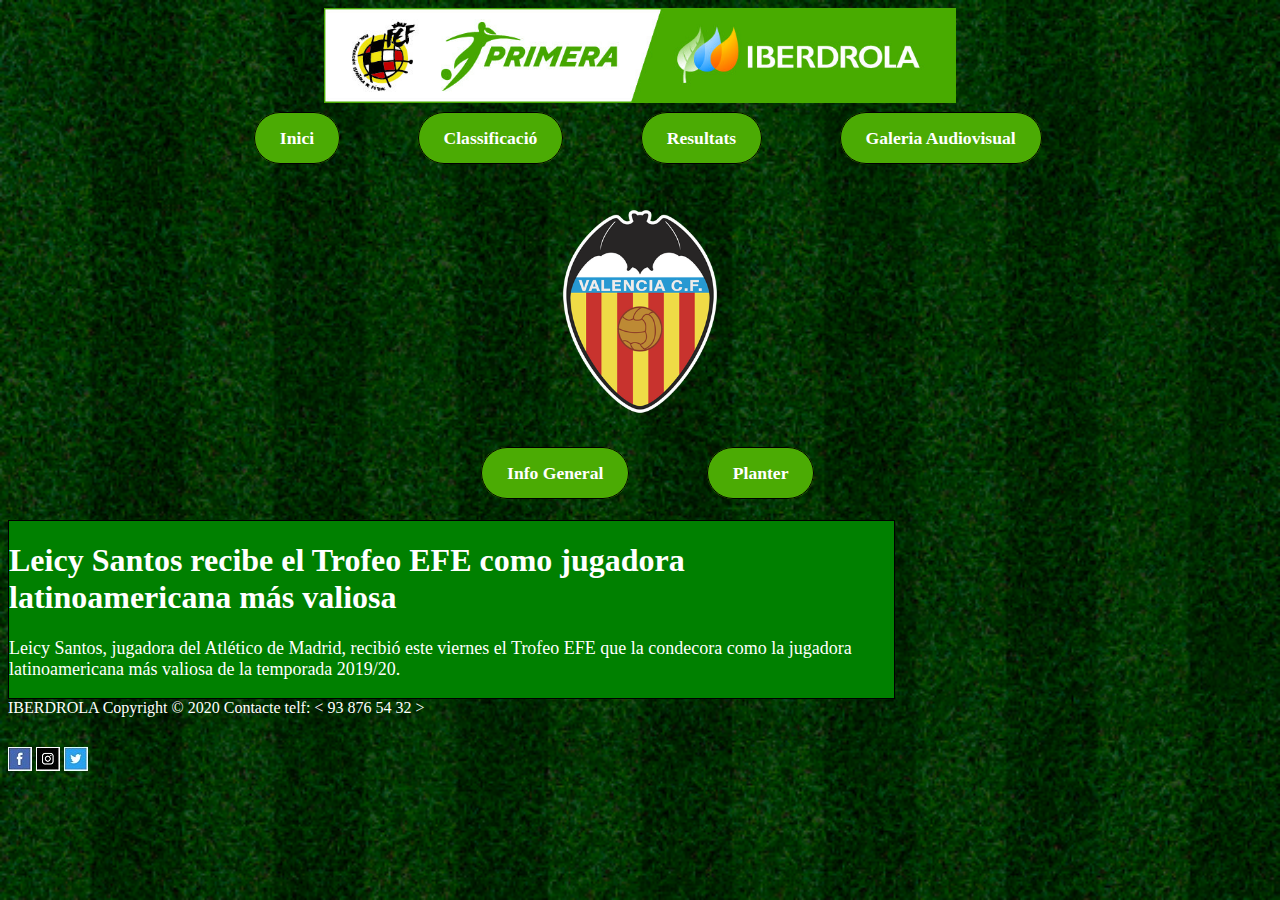
<file: index.html>
<!DOCTYPE html>
<html lang="es">
    <head>
        <meta charset="utf-8">
        <title>PRIMERA IBERDROLA | Primera Iberdrola | La actualitat del futfem</title>
        <meta name="description" content="Pàgina oficial del fútbol femení | Primera Iberdrola">
        <meta name="viewport" content="width=device-width, initial-scale=1">
        <meta name="keywords" content="liga, iberdrola, feminas, femenino, futfem">
        <link rel="stylesheet" href="./webfutbolfem/css/estils.css">
    </head>
    <body>
        <header> 
            <img id="logo_iberdrola" src="./webfutbolfem/img/primera_iberdrola.jpg" alt="logo_iberdrola"> 
            <nav>
                <ul>
                    <li>
                        <a href="index.html"> Inici</a>
                     </li>
                     <li>
                         <a href="webfutbolfem/web/classif.html"> Classificació</a>
                     </li>
                     <li>
                         <a href="webfutbolfem/web/resultats.html"> Resultats</a>
                     </li>
                     <li>
                         <a href="webfutbolfem/web/galeria.html"> Galeria Audiovisual</a>
                     </li>
                </ul>
            </nav>
        </header>
        <main>
            <div>
                <img id="logo_valencia" src="./webfutbolfem/img/valencia.png" alt="logo_valencia">
            </div>
            <article>
                <nav>
                    <ul>
                        <li>
                            <a href="./webfutbolfem/web/infogeneral.html"> Info General</a>
                        </li>
                        <li>
                            <a href="./webfutbolfem/web/planter.html"> Planter</a>
                        </li>
                    </ul>
                </nav>
            </article>
            <div id="noticias">
                <h1>Leicy Santos recibe el Trofeo EFE como jugadora latinoamericana más valiosa</h1>
                <p>Leicy Santos, jugadora del Atlético de Madrid, recibió este viernes el Trofeo EFE que la condecora como la jugadora latinoamericana más valiosa de la temporada 2019/20.</p>
            </div>
            </main>              
        <footer>
            <span>IBERDROLA Copyright &copy; 2020</span>
            <span>Contacte telf: &lt; 93 876 54 32 &gt;</span>
            <div id="div_redes_sociales">
                <br><a class="redes_sociales" href="https://www.facebook.com/Primeraiberdrola/"><img src="./webfutbolfem/img/facebook.jpg" alt="facebook" /></a>
                <a class="redes_sociales" href="https://www.instagram.com/primeraiberdrola/"><img src="./webfutbolfem/img/instagram.jpg" alt="instagram" /></a>
                <a class="redes_sociales" href="https://twitter.com/PrimerIberdrola/"><img src="./webfutbolfem/img/twitter.jpg" alt="twitter" /></a>           
            </div>
        </footer>
    </body>
</html>
</file>
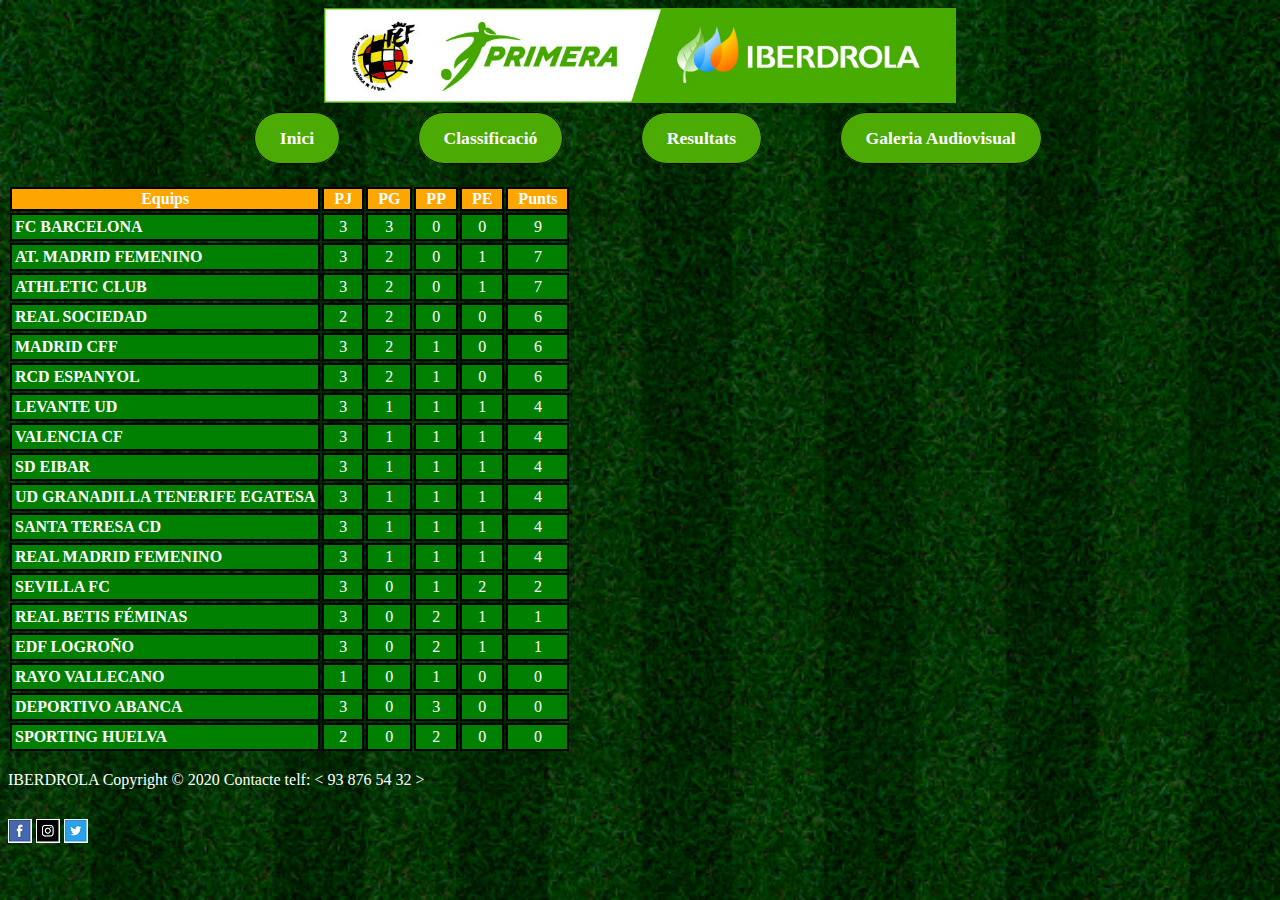
<file: webfutbolfem/web/classif.html>
<!DOCTYPE html>
<html lang="es">
    <head>
        <meta charset="utf-8">
        <title>CLASSIFICACIÓ | Primera Iberdrola</title>
        <meta name="description" content="Classificació de la Primera Iberdrola">
        <meta name="viewport" content="width=device-width, initial-scale=1">
        <meta name="keywords" content="liga, iberdrola, feminas, femenino, futfem, classificacio">
        <link rel="stylesheet" href="../css/estils.css">
    </head>
    <body>
        <header> 
          <img id="logo_iberdrola" src="../img/primera_iberdrola.jpg" alt="logo_iberdrola"> 
            <nav>
                <ul>
                    <li>
                        <a href="../../index.html"> Inici</a>
                     </li>
                     <li>
                         <a href="./classif.html"> Classificació</a>
                     </li>
                     <li>
                         <a href="./resultats.html"> Resultats</a>
                     </li>
                     <li>
                         <a href="./galeria.html"> Galeria Audiovisual</a>
                     </li>
                </ul>
            </nav>
        </header>
        <main>
            <table>
                <thead>
                  <tr>
                    <th>Equips</th>
                    <th>PJ</th>
                    <th>PG</th>
                    <th>PP</th>
                    <th>PE</th>
                    <th>Punts</th>
                  </tr>
                </thead>
                <tbody>
                  <tr>
                    <th>FC BARCELONA</th>
                    <td>3</td>
                    <td>3</td>
                    <td>0</td>
                    <td>0</td>
                    <td>9</td>
                  </tr>
                  <tr>
                    <th>AT. MADRID FEMENINO</th>
                    <td>3</td>
                    <td>2</td>
                    <td>0</td>
                    <td>1</td>
                    <td>7</td>
                  </tr>
                  <tr>
                    <th>ATHLETIC CLUB</th>
                    <td>3</td>
                    <td>2</td>
                    <td>0</td>
                    <td>1</td>
                    <td>7</td>
                  </tr>
                  <tr>
                    <th>REAL SOCIEDAD</th>
                    <td>2</td>
                    <td>2</td>
                    <td>0</td>
                    <td>0</td>
                    <td>6</td>
                  </tr>
                  <tr>
                    <th>MADRID CFF</th>
                    <td>3</td>
                    <td>2</td>
                    <td>1</td>
                    <td>0</td>
                    <td>6</td>
                  </tr>
                  <tr>
                    <th>RCD ESPANYOL</th>
                    <td>3</td>
                    <td>2</td>
                    <td>1</td>
                    <td>0</td>
                    <td>6</td>
                  </tr>
                  <tr>
                    <th>LEVANTE UD</th>
                    <td>3</td>
                    <td>1</td>
                    <td>1</td>
                    <td>1</td>
                    <td>4</td>
                  </tr>
                  <tr>
                    <th>VALENCIA CF</th>
                    <td>3</td>
                    <td>1</td>
                    <td>1</td>
                    <td>1</td>
                    <td>4</td>
                  </tr>
                  <tr>
                    <th>SD EIBAR</th>
                    <td>3</td>
                    <td>1</td>
                    <td>1</td>
                    <td>1</td>
                    <td>4</td>
                  </tr>
                  <tr>
                    <th>UD GRANADILLA TENERIFE EGATESA</th>
                    <td>3</td>
                    <td>1</td>
                    <td>1</td>
                    <td>1</td>
                    <td>4</td>
                  </tr>
                  <tr>
                    <th>SANTA TERESA CD</th>
                    <td>3</td>
                    <td>1</td>
                    <td>1</td>
                    <td>1</td>
                    <td>4</td>
                  </tr>
                  <tr>
                    <th>REAL MADRID FEMENINO</th>
                    <td>3</td>
                    <td>1</td>
                    <td>1</td>
                    <td>1</td>
                    <td>4</td>
                  </tr>
                  <tr>
                    <th>SEVILLA FC</th>
                    <td>3</td>
                    <td>0</td>
                    <td>1</td>
                    <td>2</td>
                    <td>2</td>
                  </tr>
                  <tr>
                    <th>REAL BETIS FÉMINAS</th>
                    <td>3</td>
                    <td>0</td>
                    <td>2</td>
                    <td>1</td>
                    <td>1</td>
                  </tr>
                  <tr>
                    <th>EDF LOGROÑO</th>
                    <td>3</td>
                    <td>0</td>
                    <td>2</td>
                    <td>1</td>
                    <td>1</td>
                  </tr>
                  <tr>
                    <th>RAYO VALLECANO</th>
                    <td>1</td>
                    <td>0</td>
                    <td>1</td>
                    <td>0</td>
                    <td>0</td>
                  </tr>
                  <tr>
                    <th>DEPORTIVO ABANCA</th>
                    <td>3</td>
                    <td>0</td>
                    <td>3</td>
                    <td>0</td>
                    <td>0</td>
                  </tr>
                  <tr>
                    <th>SPORTING HUELVA</th>
                    <td>2</td>
                    <td>0</td>
                    <td>2</td>
                    <td>0</td>
                    <td>0</td>
                  </tr>
                </tbody>
                </table>
        </main>
    <footer>
        <br><span>IBERDROLA Copyright &copy; 2020</span>
        <span>Contacte telf: &lt; 93 876 54 32 &gt;</span>
        <div id="div_redes_sociales">
          <br><a class="redes_sociales" href="https://www.facebook.com/Primeraiberdrola/"><img src="../img/facebook.jpg" alt="facebook" /></a>
          <a class="redes_sociales" href="https://www.instagram.com/primeraiberdrola/"><img src="../img/instagram.jpg" alt="instagram" /></a>
          <a class="redes_sociales" href="https://twitter.com/PrimerIberdrola/"><img src="../img/twitter.jpg" alt="twitter" /></a>           
      </div>
    </footer>
</body>
</html>
</file>
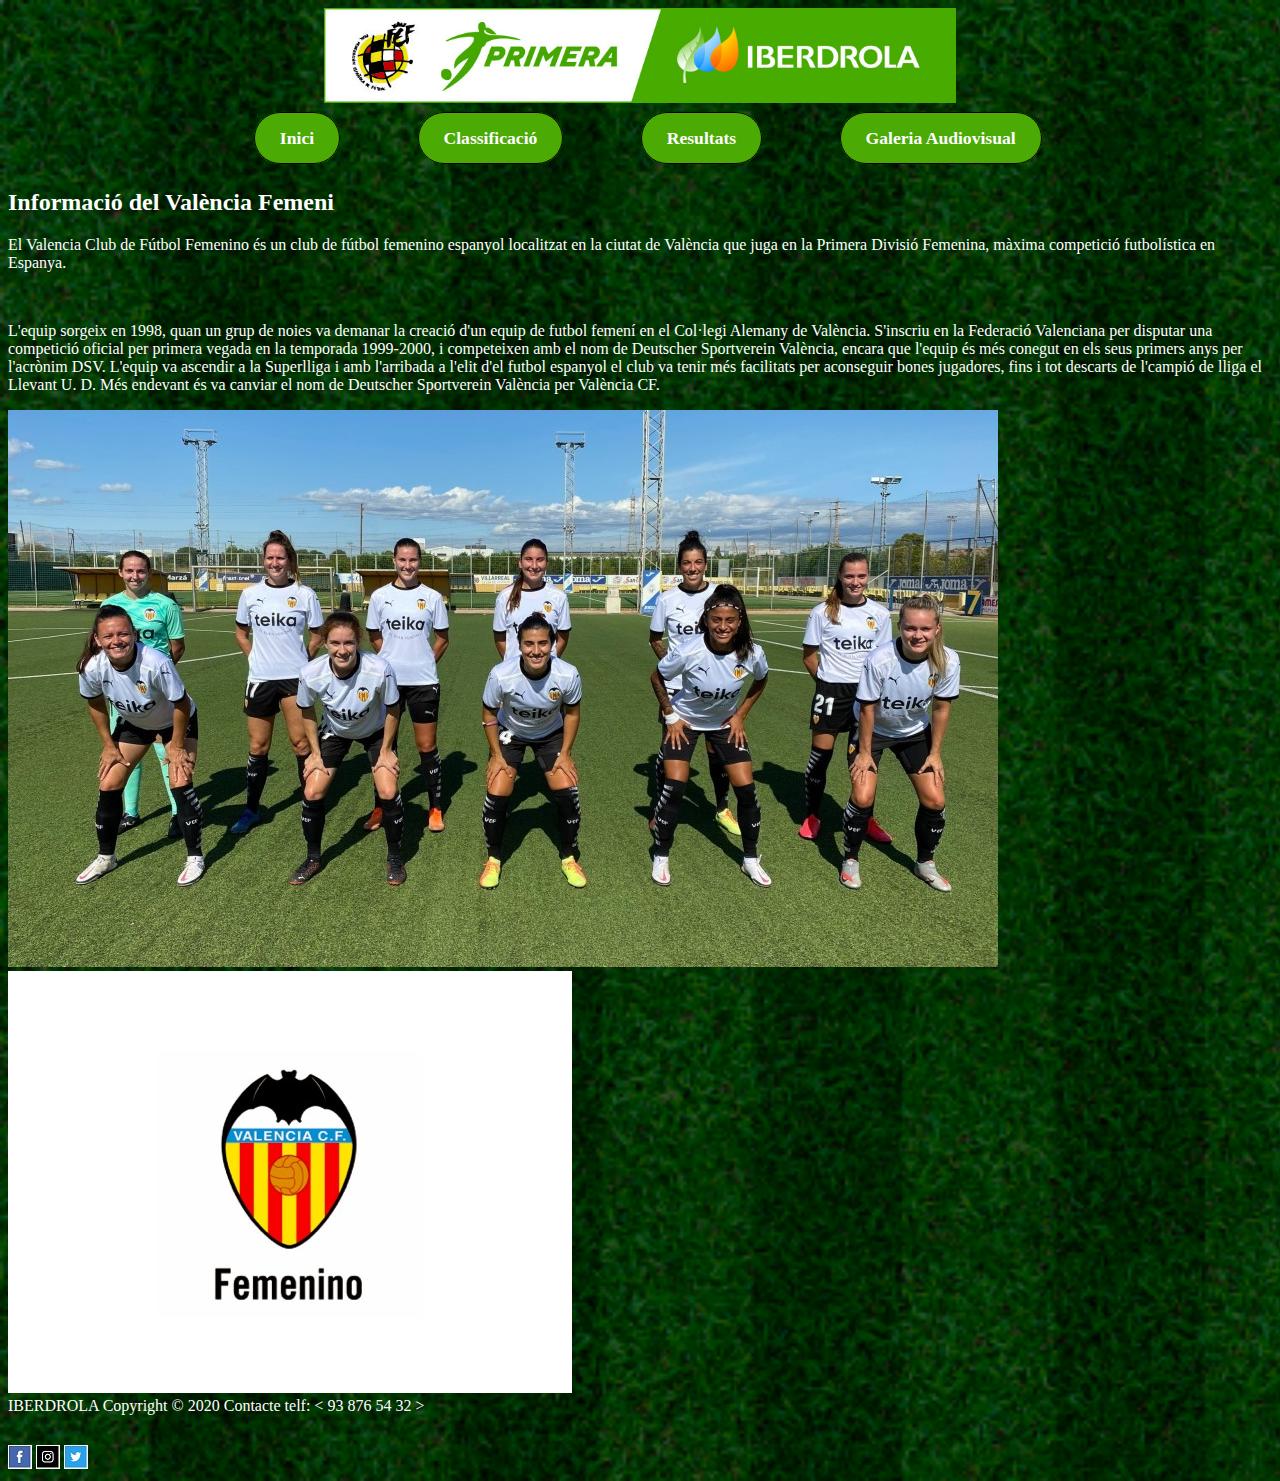
<file: webfutbolfem/web/infogeneral.html>
<!DOCTYPE html>
<html lang="es">
    <head>
        <meta charset="utf-8">
        <title>INFORMACIÓ | Primera Iberdrola</title>
        <meta name="description" content="Informació del Valencia CF">
        <meta name="viewport" content="width=device-width, initial-scale=1">
        <meta name="keywords" content="liga, iberdrola, feminas, femenino, futfem, informacio">
        <link rel="stylesheet" href="../css/estils.css">
    </head>
    <body>
        <header> 
            <img id="logo_iberdrola" src="../img/primera_iberdrola.jpg" alt="logo_iberdrola">  
            <nav>
                <ul>
                    <li>
                        <a href="../../index.html"> Inici</a>
                     </li>
                     <li>
                         <a href="./classif.html"> Classificació</a>
                     </li>
                     <li>
                         <a href="./resultats.html"> Resultats</a>
                     </li>
                     <li>
                         <a href="./galeria.html"> Galeria Audiovisual</a>
                     </li>
                </ul>
            </nav>
        </header>
       <article>
        <h2>Informació del València Femeni</h2>
       <p>El Valencia Club de Fútbol Femenino és un club de fútbol femenino espanyol localitzat en la ciutat de València que juga en la Primera Divisió Femenina, màxima competició futbolística en Espanya. </p>
       <br><p>L'equip sorgeix en 1998, quan un grup de noies va demanar la creació d'un equip de futbol femení en el Col·legi Alemany de València. S'inscriu en la Federació Valenciana per disputar una competició oficial per primera vegada en la temporada 1999-2000, i competeixen amb el nom de Deutscher Sportverein València, encara que l'equip és més conegut en els seus primers anys per l'acrònim DSV. L'equip va ascendir a la Superlliga i amb l'arribada a l'elit d'el futbol espanyol el club va tenir més facilitats per aconseguir bones jugadores, fins i tot descarts de l'campió de lliga el Llevant U. D. Més endevant és va canviar el nom de Deutscher Sportverein València per València CF. </p>
       <img src="../img/valencia_jugadores.jpg" alt="valencia_jugadores"> 
       <img src="../img/valencia_femenino.jpg" alt="valencia_femino">
    </article>
        <footer>
            <span>IBERDROLA Copyright &copy; 2020</span>
            <span>Contacte telf: &lt; 93 876 54 32 &gt;</span>
            <div id="div_redes_sociales">
                <br><a class="redes_sociales" href="https://www.facebook.com/Primeraiberdrola/"><img src="../img/facebook.jpg" alt="facebook" /></a>
                <a class="redes_sociales" href="https://www.instagram.com/primeraiberdrola/"><img src="../img/instagram.jpg" alt="instagram" /></a>
                <a class="redes_sociales" href="https://twitter.com/PrimerIberdrola/"><img src="../img/twitter.jpg" alt="twitter" /></a>           
            </div>
        </footer>
    </body>
</html>
</file>
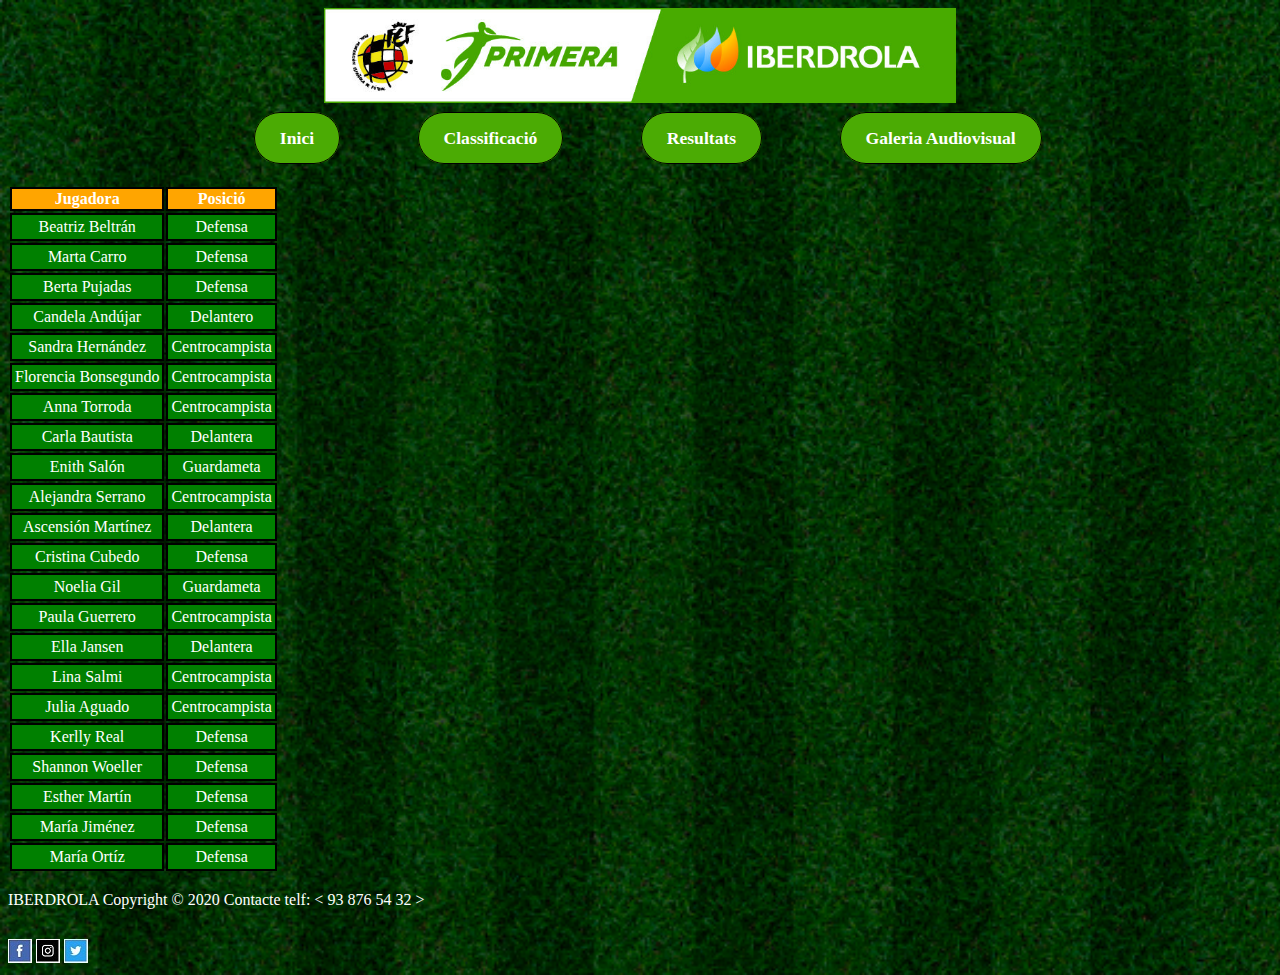
<file: webfutbolfem/web/planter.html>
<!DOCTYPE html>
<html lang="es">
    <head>
        <meta charset="utf-8">
        <title>PLANTER | Primera Iberdrola</title>
        <meta name="description" content="Planter del Valencia CF">
        <meta name="viewport" content="width=device-width, initial-scale=1">
        <meta name="keywords" content="liga, iberdrola, feminas, femenino, futfem, valencia, planter">
        <link rel="stylesheet" href="../css/estils.css">
    </head>
    <body>
        <header> 
          <img id="logo_iberdrola" src="../img/primera_iberdrola.jpg" alt="logo_iberdrola"> 
            <nav>
                <ul>
                    <li>
                        <a href="../../index.html"> Inici</a>
                     </li>
                     <li>
                         <a href="./classif.html"> Classificació</a>
                     </li>
                     <li>
                         <a href="./resultats.html"> Resultats</a>
                     </li>
                     <li>
                         <a href="./galeria.html"> Galeria Audiovisual</a>
                     </li>
                </ul>
            </nav>
        </header>
        <main>
            <table>
                <thead>
                  <tr>
                    <th>Jugadora</th>
                    <th>Posició</th>
                  </tr>
                </thead>
                <tbody>
                  <tr>
                    <td>Beatriz Beltrán</td>
                    <td>Defensa</td>
                  </tr>
                  <tr>
                    <td>Marta Carro</td>
                    <td>Defensa</td>
                  </tr>
                  <tr>
                    <td>Berta Pujadas</td>
                    <td>Defensa</td>
                  </tr>
                  <tr>
                    <td>Candela Andújar</td>
                    <td>Delantero</td>
                  </tr>
                  <tr>
                    <td>Sandra Hernández</td>
                    <td>Centrocampista</td>
                  </tr>
                  <tr>
                    <td>Florencia Bonsegundo</td>
                    <td>Centrocampista</td>
                  </tr>
                  <tr>
                    <td>Anna Torroda</td>
                    <td>Centrocampista</td>
                  </tr>
                  <tr>
                    <td>Carla Bautista</td>
                    <td>Delantera</td>
                  </tr>
                  <tr>
                    <td>Enith Salón</td>
                    <td>Guardameta</td>
                  </tr>
                  <tr>
                    <td>Alejandra Serrano</td>
                    <td>Centrocampista</td>
                  </tr>
                  <tr>
                    <td>Ascensión Martínez</td>
                    <td>Delantera</td>
                  </tr>
                  <tr>
                    <td>Cristina Cubedo</td>
                    <td>Defensa</td>
                  </tr>
                  <tr>
                    <td>Noelia Gil</td>
                    <td>Guardameta</td>
                  </tr>
                  <tr>
                    <td>Paula Guerrero</td>
                    <td>Centrocampista</td>
                  </tr>
                  <tr>
                    <td>Ella Jansen</td>
                    <td>Delantera</td>
                  </tr>
                  <tr>
                    <td>Lina Salmi</td>
                    <td>Centrocampista</td>
                  </tr>
                  <tr>
                    <td>Julia Aguado</td>
                    <td>Centrocampista</td>
                  </tr>
                  <tr>
                    <td>Kerlly Real</td>
                    <td>Defensa</td>
                  </tr>
                  <tr>
                    <td>Shannon Woeller</td>
                    <td>Defensa</td>
                  </tr>
                  <tr>
                    <td>Esther Martín</td>
                    <td>Defensa</td>
                  </tr>
                  <tr>
                    <td>María Jiménez</td>
                    <td>Defensa</td>
                  </tr>
                  <tr>
                    <td>María Ortíz</td>
                    <td>Defensa</td>
                  </tr>
                </tbody>
                </table>
        </main>
    <footer>
        <br><span>IBERDROLA Copyright &copy; 2020</span>
        <span>Contacte telf: &lt; 93 876 54 32 &gt;</span>
        <div id="div_redes_sociales">
          <br><a class="redes_sociales" href="https://www.facebook.com/Primeraiberdrola/"><img src="../img/facebook.jpg" alt="facebook" /></a>
          <a class="redes_sociales" href="https://www.instagram.com/primeraiberdrola/"><img src="../img/instagram.jpg" alt="instagram" /></a>
          <a class="redes_sociales" href="https://twitter.com/PrimerIberdrola/"><img src="../img/twitter.jpg" alt="twitter" /></a>           
      </div>
    </footer>
</body>
</html>
</file>
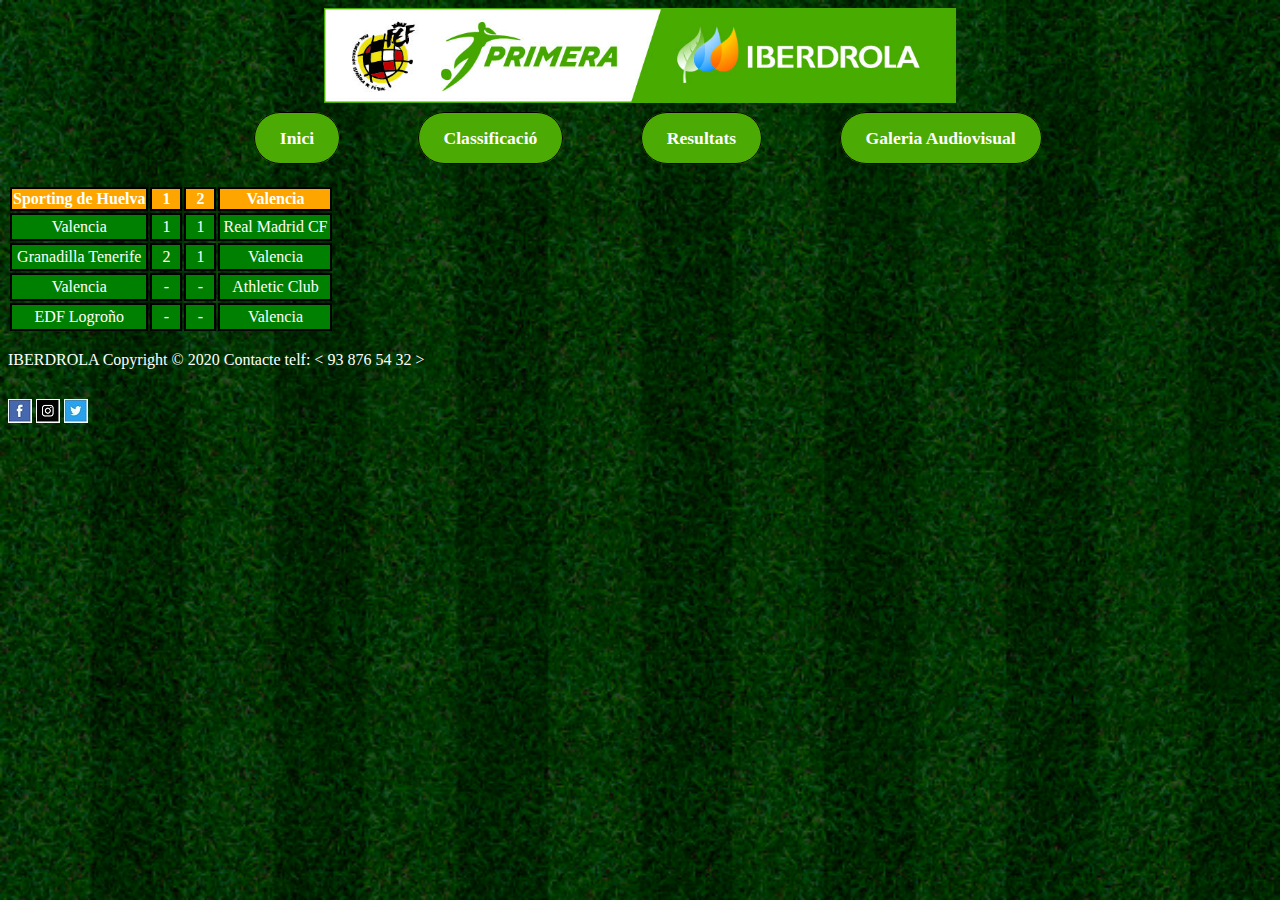
<file: webfutbolfem/web/resultats.html>
<!DOCTYPE html>
<html lang="es">
    <head>
        <meta charset="utf-8">
        <title>RESULTATS | Primera Iberdrola</title>
        <meta name="description" content="Resultats de la Primera Iberdrola">
        <meta name="viewport" content="width=device-width, initial-scale=1">
        <meta name="keywords" content="liga, iberdrola, feminas, femenino, futfem, valencia, planter">
        <link rel="stylesheet" href="../css/estils.css">
    </head>
    <body>
        <header> 
          <img id="logo_iberdrola" src="../img/primera_iberdrola.jpg" alt="logo_iberdrola"> 
            <nav>
                <ul>
                    <li>
                        <a href="../../index.html"> Inici</a>
                     </li>
                     <li>
                         <a href="./classif.html"> Classificació</a>
                     </li>
                     <li>
                         <a href="./resultats.html"> Resultats</a>
                     </li>
                     <li>
                         <a href="./galeria.html"> Galeria Audiovisual</a>
                     </li>
                </ul>
            </nav>
        </header>
        <main>
            <table>
                <thead>
                  <tr>
                    <th class="tg-0lax">Sporting de Huelva</th>
                    <th class="tg-0lax">1</th>
                    <th class="tg-0lax">2</th>
                    <th class="tg-0lax">Valencia</th>
                  </tr>
                </thead>
                <tbody>
                  <tr>
                    <td class="tg-0lax">Valencia</td>
                    <td class="tg-0lax">1</td>
                    <td class="tg-0lax">1</td>
                    <td class="tg-0lax">Real Madrid CF</td>
                  </tr>
                  <tr>
                    <td class="tg-0lax">Granadilla Tenerife</td>
                    <td class="tg-0lax">2</td>
                    <td class="tg-0lax">1</td>
                    <td class="tg-0lax">Valencia</td>
                  </tr>
                  <tr>
                    <td class="tg-0lax">Valencia</td>
                    <td class="tg-0lax">-</td>
                    <td class="tg-0lax">-</td>
                    <td class="tg-0lax">Athletic Club</td>
                  </tr>
                  <tr>
                    <td class="tg-0lax">EDF Logroño</td>
                    <td class="tg-0lax">-</td>
                    <td class="tg-0lax">-</td>
                    <td class="tg-0lax">Valencia</td>
                  </tr>
                </tbody>
                </table>
        </main>
    <footer>
        <br><span>IBERDROLA Copyright &copy; 2020</span>
        <span>Contacte telf: &lt; 93 876 54 32 &gt;</span>
        <div id="div_redes_sociales">
          <br><a class="redes_sociales" href="https://www.facebook.com/Primeraiberdrola/"><img src="../img/facebook.jpg" alt="facebook" /></a>
          <a class="redes_sociales" href="https://www.instagram.com/primeraiberdrola/"><img src="../img/instagram.jpg" alt="instagram" /></a>
          <a class="redes_sociales" href="https://twitter.com/PrimerIberdrola/"><img src="../img/twitter.jpg" alt="twitter" /></a>           
      </div>
    </footer>
</body>
</html>
</file>
<file: webfutbolfem/css/estils.css>
body {
    background-image: url(../img/fondo_cesped.jpg);
    background-repeat: no-repeat;
    background-size: cover;
    color: white;
}
nav ul li a {
    color: white;
    padding: 15px;
    padding-left: 25px;
    padding-right: 25px;
    border-radius: 40px;
    font-weight: bold;
    font-size: 110%;
    border-color: #000000;
    background-color: #4bab04;
    border-width: 1px;
    border-style: solid;
    text-decoration: none;
    transition: background-color .3s;
}
nav ul li a:hover {
    background-color: orangered;
    color: white;
}
nav ul {
    text-align: center;
    margin-left: auto;
    margin-right: auto;
    margin-top: 2%;
}
nav ul li {
    margin-bottom: 20px;
    display: inline-block;
    padding-left: 2%;
    padding-right: 4%;
}
#logo_iberdrola {
    display: block;
    margin-left: auto;
    margin-right: auto;
    width: 50%;
}
#logo_valencia {
    display: block;
    margin-left: auto;
    margin-right: auto;
    width: 20%;
}
#noticias {
    background-color: green;
    border: 1px solid black;
    width: 70%;
}
#div_redes_sociales {
    margin-top: 1%;
}
#noticias p {
    font-size: 18px;
}
table thead tr th {
    background-color: orange;
    border: 2px solid black;
}
table thead tr th:nth-child(n+2) {
    padding-right: 10px;
    padding-left: 10px;    
}
table tbody tr td {
    background-color: green;
    border:2px solid black;
    padding: 3px;
    text-align: center;
}
table tbody tr th {
    background-color: green;
    border:2px solid black;
    padding: 3px;
    text-align: left;
}
iframe {
    border: 0px;
    padding-bottom: 1%;
}
</file>
